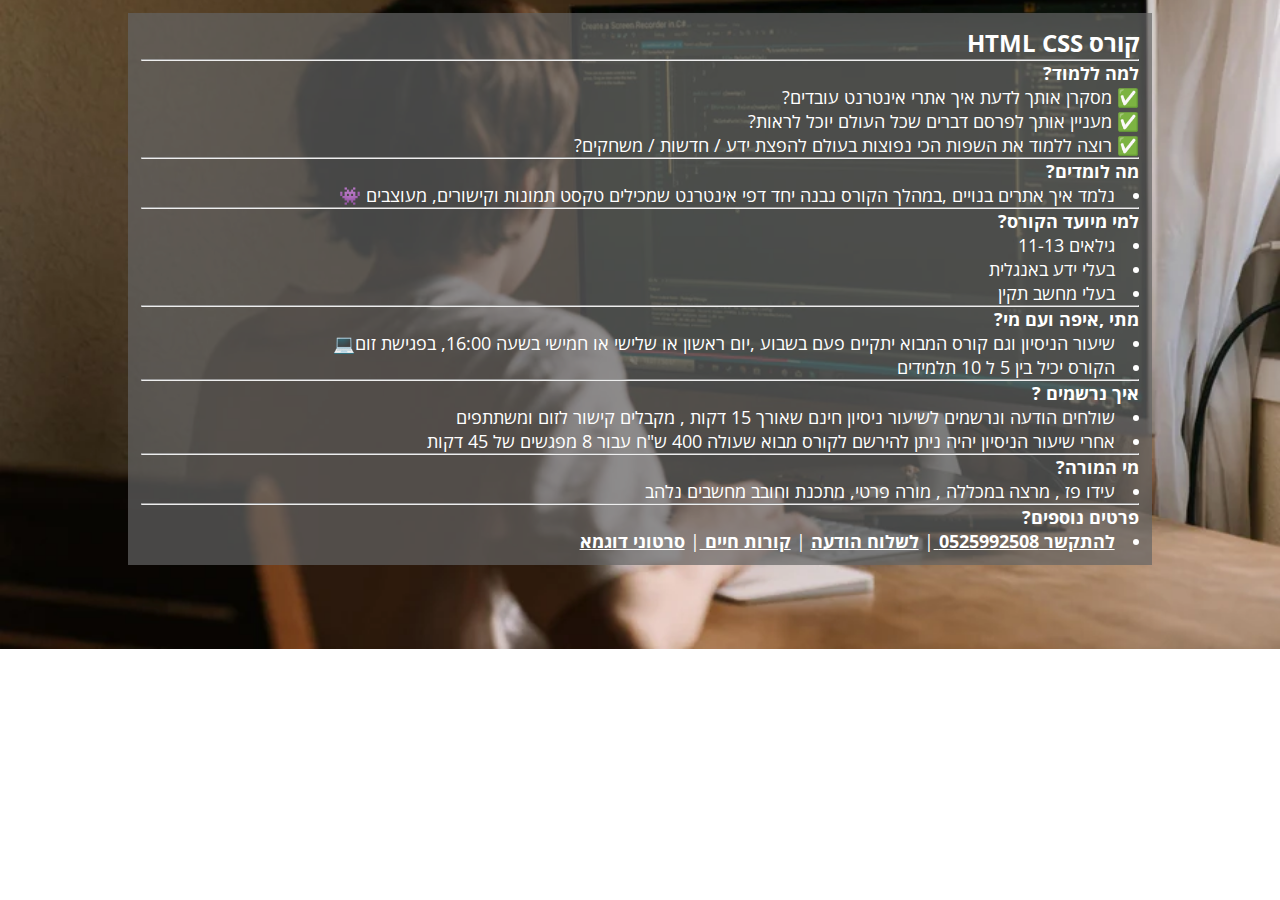
<file: html-css-course.html>
<!DOCTYPE html>
<html dir="rtl">
  <head>
    <meta charset="UTF-8" />
    <meta http-equiv="X-UA-Compatible" content="IE=edge" />
    <meta name="viewport" content="width=device-width, initial-scale=1.0" />
    <meta
      name="description"
      content="קורס מבוא לבניית אתרים לילדים עם HTML ו CSS"
    />
    <meta
      property="og:title"
      content="קורס מבוא לבניית אתרים לילדים עם HTML ו CSS"
    />
    <meta
      property="og:url"
      content="https://ido-paz.github.io/html-css-course.html"
    />
    <meta
      property="og:description"
      content="מסקרן אותך לדעת איך אתרי אינטרנט עובדים? מעניין אותך לפרסם דברים שכל העולם יוכל לראות? רוצה ללמוד את השפות הכי נפוצות בעולם להפצת ידע / חדשות / משחקים?"
    />

    <meta
      property="og:site_name"
      content="עידו פז , מורה, מרצה , מתכנת אתרים ואפליקציות"
    />
    <meta property="og:image:width" content="128" />
    <meta property="og:image:height" content="128" />
    <meta property="og:image" content="./images/coding.png" />
    <meta property="og:type" content="website" />
    <link rel="shortcut icon" href="./images/coding.png" type="image/x-icon" />

    <title>קורס html css</title>
    <link rel="stylesheet" href="styles/landing.css" />
    <style>
      html,body,main {
        height:fit-content;
      }
      body {
        background-image: url(images/programming_blog_900x.png);
        background-position: center;
        background-repeat: no-repeat;
        background-size: cover;
      }
      main {
        display: flex;
        align-items: start;
        background-color:rgba(100, 100, 100, 0.7);
      }
      hr{
        width: 100%;
      }
      h1 {
        text-align: center;
      }
      .checkList {
        list-style-type: none;
      }
      .more a {
        color: white;
        text-decoration: underline;
        font-weight: bold;
      }
    </style>
  </head>

  <body>
    <main>
      <h1>קורס HTML CSS</h1>
      <hr />
      <h2>למה ללמוד?</h2>
      <ul class="checkList">
        <li>✅ מסקרן אותך לדעת איך אתרי אינטרנט עובדים?</li>
        <li>✅ מעניין אותך לפרסם דברים שכל העולם יוכל לראות?</li>
        <li>
          ✅ רוצה ללמוד את השפות הכי נפוצות בעולם להפצת ידע / חדשות / משחקים?
        </li>
      </ul>
      <hr />
      <h2>מה לומדים?</h2>
      <ul>
        <li>
          נלמד איך אתרים בנויים ,במהלך הקורס נבנה יחד דפי אינטרנט שמכילים טקסט
          תמונות וקישורים, מעוצבים 👾
        </li>
      </ul>
      <hr />
      <h2>למי מיועד הקורס?</h2>
      <ul>
        <li>גילאים 11-13</li>
        <li>בעלי ידע באנגלית</li>
        <li>בעלי מחשב תקין</li>
      </ul>
      <hr />
      <h2>מתי ,איפה ועם מי?</h2>
      <ul>
        <li>
          שיעור הניסיון וגם קורס המבוא יתקיים פעם בשבוע ,יום ראשון או שלישי או
          חמישי בשעה 16:00, בפגישת זום💻 
        </li>
        <li>הקורס יכיל בין 5 ל 10 תלמידים</li>
      </ul>
      <hr />
      <h2>איך נרשמים ?</h2>
      <ul>
        <li>
          שולחים הודעה ונרשמים לשיעור ניסיון חינם שאורך 15 דקות , מקבלים קישור לזום ומשתתפים
        </li>
        <li>
          אחרי שיעור הניסיון יהיה ניתן להירשם לקורס מבוא שעולה 400 ש"ח עבור 8
          מפגשים של 45 דקות
        </li>
      </ul>
      <hr />
      <h2>מי המורה?</h2>
      <ul>
        <li>עידו פז , מרצה במכללה , מורה פרטי, מתכנת וחובב מחשבים נלהב </li>
      </ul>
      <hr />
      <h2>פרטים נוספים?</h2>
      <ul class="more">
        <li>
          <a href="tel:0525992508">להתקשר 0525992508 </a> |
          <a href="https://wa.me/0525992508">לשלוח הודעה</a> |
          <a href="https://www.linkedin.com/in/paz-ido/" target="_blank"
            >קורות חיים
          </a>
          |
          <a
            href="https://youtube.com/playlist?list=PLu0yxO5DT2XJTgLkDLqMik8K8dVRw9G7w"
            target="_blank"
            >סרטוני דוגמא</a
          >
        </li>
      </ul>

      <!-- 
      <h2>סרטוני דוגמא</h2>
      <iframe width="560" height="315" src="https://www.youtube.com/embed/5XGKhYk7kec" title="YouTube video player" frameborder="0" allow="accelerometer; autoplay; clipboard-write; encrypted-media; gyroscope; picture-in-picture; web-share" allowfullscreen></iframe>
      <iframe width="560" height="315" src="https://www.youtube.com/embed/ySxyqoDeWsE" title="YouTube video player" frameborder="0" allow="accelerometer; autoplay; clipboard-write; encrypted-media; gyroscope; picture-in-picture; web-share" allowfullscreen></iframe>
      <iframe width="560" height="315" src="https://www.youtube.com/embed/fnBDda57YbM" title="YouTube video player" frameborder="0" allow="accelerometer; autoplay; clipboard-write; encrypted-media; gyroscope; picture-in-picture; web-share" allowfullscreen></iframe> -->
    </main>
    <!-- <iframe src="https://scratch.mit.edu/projects/742876474/embed" allowtransparency="true" width="485" height="402" frameborder="0" scrolling="no" allowfullscreen></iframe> -->
  </body>
</html>
</file>
<file: styles/landing.css>
@import url(base.css);
html,
body,
main {
  height: 99%;
}
body {
  color: white;
  background-image: url(/images/yavneel.jpeg);
  background-position: center;
  background-repeat: no-repeat;
  background-size: strech;
  font-size: var(--bigFontSize);
}
main {
  display: flex;
  flex-flow: column;
  background-color: rgba(100, 100, 100, 0.7);
  align-items: stretch;
  padding: var(--medium);
  margin-top: var(--small);
  margin-left: var(--small);
  margin-right: var(--small);
  align-content: center;
  justify-content: space-evenly;
}
img {
  width: var(--bigFontSize);
}
ul {
  list-style-type: disc;
  list-style-position: inside;
}
a {
  text-decoration: none;
  color: limegreen;
}
section {
  padding-top: var(--small);
  padding-bottom: var(--small);
  border-top: var(--border);
  border-bottom: var(--border);
}
/* footer > span {
  display: block;
} */
.responsibility {
  list-style-type: "* ";
}
@media (min-width: 768px) {
  /*tablets and desktops*/
  html,
  body {
    height: 95%;
  }
  main {
    height: auto;
    display: flex;
    flex-flow: column;
    background-color: rgba(100, 100, 100, 0.7);
    align-items: center;
    padding: var(--small);
    margin-top: var(--small);
    margin-left: var(--big);
    margin-right: var(--big);
  }
  footer > span {
    display: inline;
  }
}
</file>
